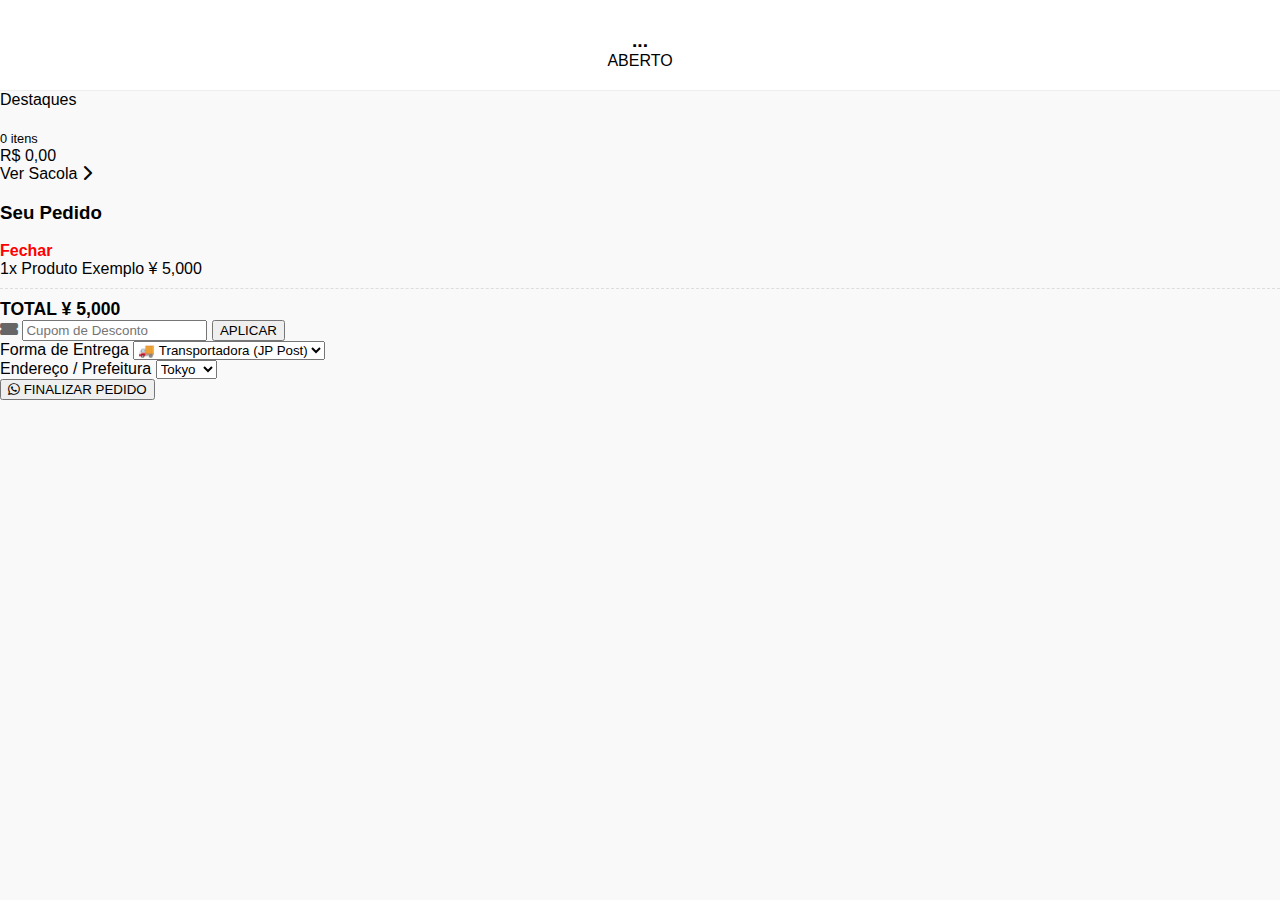
<file: index.html>
<!DOCTYPE html>
<html lang="pt-BR">
<head>
    <meta charset="UTF-8">
    <meta name="viewport" content="width=device-width, initial-scale=1.0, maximum-scale=1.0, user-scalable=no">
    <title>Loja Completa Teste</title>
    <link rel="stylesheet" href="css/shop.css">
    <link rel="stylesheet" href="https://cdn.jsdelivr.net/npm/swiper@11/swiper-bundle.min.css" />
    <link rel="stylesheet" href="https://cdnjs.cloudflare.com/ajax/libs/font-awesome/6.0.0/css/all.min.css">
</head>
<body>

    <header>
        <div class="brand"><h1 id="nome-loja">...</h1></div>
        <div class="status-badge">ABERTO</div>
    </header>

    <div class="swiper">
        <div class="swiper-wrapper" id="banner-wrapper"></div>
    </div>

    <div class="section-title"><span>Destaques</span></div>
    <div class="grid" id="grid-produtos"></div>

    <div class="float-cart" onclick="toggleCart()">
        <div class="cart-info">
            <span style="font-size: 0.8rem"><span id="cart-count">0</span> itens</span>
            <div class="cart-total" id="cart-total-display">R$ 0,00</div>
        </div>
        <div class="cart-btn-txt">Ver Sacola <i class="fas fa-chevron-right"></i></div>
    </div>

    <div class="cart-overlay" id="cart-overlay" onclick="toggleCart()"></div>
    <div class="cart-drawer" id="cart-drawer">
        <div class="cart-header">
            <h3>Seu Pedido</h3>
            <span onclick="toggleCart()" style="color:red; font-weight:bold;">Fechar</span>
        </div>
        
        <div class="cart-item">
            <span>1x Produto Exemplo</span>
            <span class="cart-item-price">¥ 5,000</span>
        </div>
        <div style="border-top:1px dashed #ddd; margin:10px 0;"></div>
        <div class="cart-item" style="font-size:1.1rem; font-weight:bold;">
            <span>TOTAL</span>
            <span>¥ 5,000</span>
        </div>

        <div class="coupon-area">
            <i class="fas fa-ticket-alt" style="align-self: center; color: #666;"></i>
            <input type="text" class="coupon-input" placeholder="Cupom de Desconto">
            <button class="btn-apply" onclick="alert('Cupom BEMVINDO aplicado! -10%')">APLICAR</button>
        </div>

        <div class="input-group">
            <label>Forma de Entrega</label>
            <select><option>🚚 Transportadora (JP Post)</option><option>🏪 Retirar na Loja</option></select>
        </div>
        <div class="input-group">
            <label>Endereço / Prefeitura</label>
            <select><option>Tokyo</option><option>Osaka</option><option>Aichi</option></select>
        </div>

        <button class="btn-checkout">
            <i class="fab fa-whatsapp"></i> FINALIZAR PEDIDO
        </button>
    </div>

    <script src="https://cdn.jsdelivr.net/npm/swiper@11/swiper-bundle.min.js"></script>
    <script src="js/db.js"></script>
    <script src="js/app.js"></script>
</body>
</html>
</file>
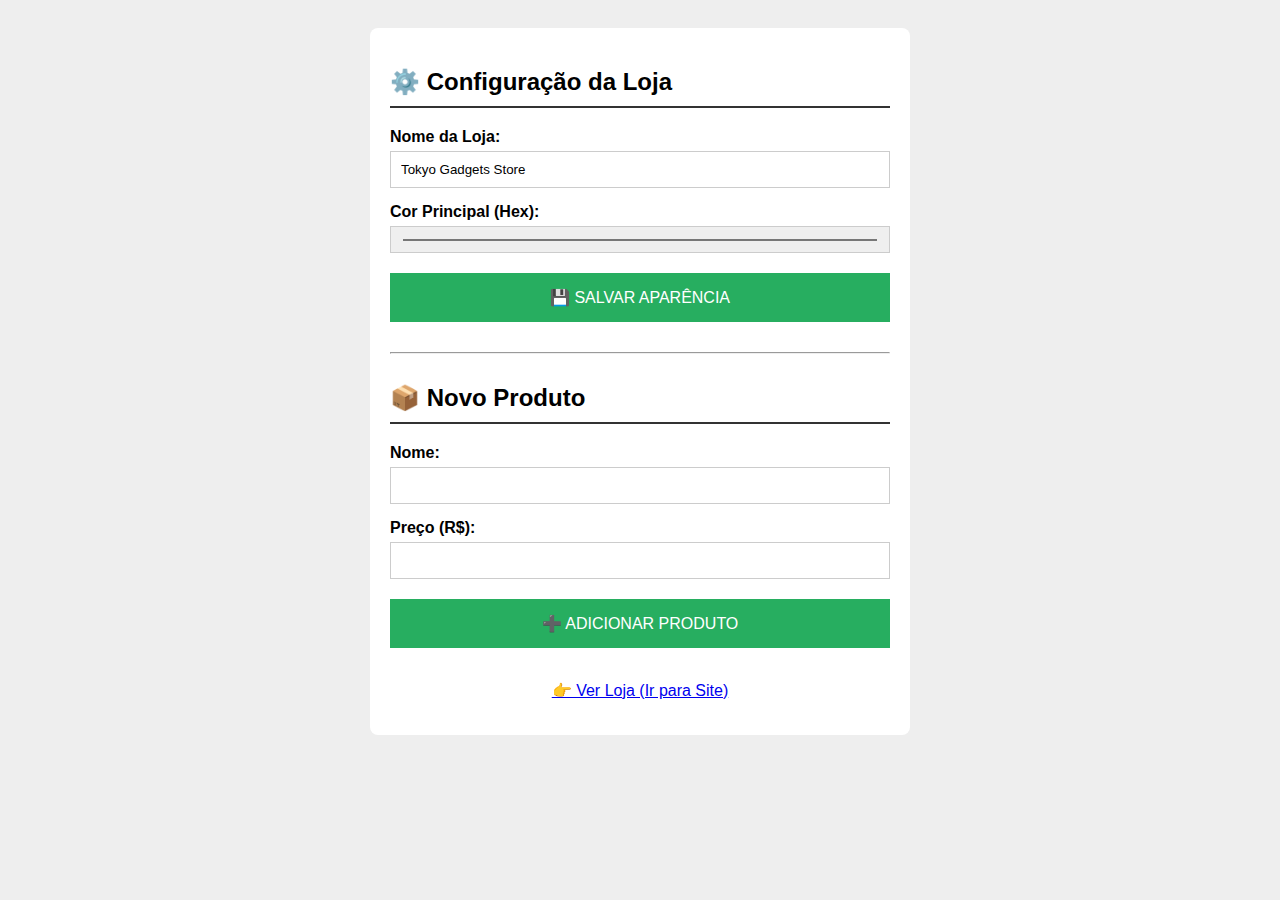
<file: manager.html>
<!DOCTYPE html>
<html>
<head>
    <meta charset="UTF-8">
    <meta name="viewport" content="width=device-width, initial-scale=1.0">
    <title>Painel Admin</title>
    <link rel="stylesheet" href="css/admin.css">
</head>
<body>
    <div class="container">
        <h2>⚙️ Configuração da Loja</h2>
        
        <label>Nome da Loja:</label>
        <input type="text" id="shopName">

        <label>Cor Principal (Hex):</label>
        <input type="color" id="shopColor">

        <button onclick="salvarConfig()">💾 SALVAR APARÊNCIA</button>

        <hr style="margin: 30px 0;">

        <h2>📦 Novo Produto</h2>
        <label>Nome:</label>
        <input type="text" id="prodName">
        
        <label>Preço (R$):</label>
        <input type="number" id="prodPrice">

        <button onclick="salvarProduto()">➕ ADICIONAR PRODUTO</button>

        <br><br>
        <a href="index.html" style="display:block; text-align:center; padding: 15px;">👉 Ver Loja (Ir para Site)</a>
    </div>

    <script src="js/db.js"></script>
    <script>
        // Lógica do Admin (Inline para facilitar teste no iPhone)
        const dados = DB.get();
        document.getElementById('shopName').value = dados.config.nome;
        document.getElementById('shopColor').value = dados.config.cor;

        function salvarConfig() {
            DB.atualizarConfig({
                nome: document.getElementById('shopName').value,
                cor: document.getElementById('shopColor').value
            });
            alert('Aparência Salva!');
        }

        function salvarProduto() {
            const novo = {
                id: Date.now(),
                nome: document.getElementById('prodName').value,
                preco: parseFloat(document.getElementById('prodPrice').value),
                img: "https://via.placeholder.com/150" // Imagem fixa pro teste
            };
            DB.adicionarProduto(novo);
            alert('Produto Criado!');
            document.getElementById('prodName').value = "";
            document.getElementById('prodPrice').value = "";
        }
    </script>
</body>
</html>
</file>
<file: css/shop.css>
/* css/shop.css */
:root {
    --primary: #222; /* Será substituído pelo JS */
    --bg: #f9f9f9;
}
body { margin: 0; font-family: sans-serif; background: var(--bg); padding-bottom: 80px; }

/* Header */
header { background: #fff; padding: 20px; text-align: center; border-bottom: 1px solid #eee; }
.logo { max-height: 50px; }
h1 { margin: 10px 0 0; font-size: 1.2rem; }

/* Grid */
.grid { display: grid; grid-template-columns: 1fr 1fr; gap: 10px; padding: 10px; }
.card { background: #fff; border-radius: 8px; overflow: hidden; box-shadow: 0 2px 5px rgba(0,0,0,0.05); }
.img-box { height: 150px; background: #eee; }
.img-box img { width: 100%; height: 100%; object-fit: cover; }
.info { padding: 10px; }
.price { color: var(--primary); font-weight: bold; }
.btn { background: var(--primary); color: #fff; border: none; width: 100%; padding: 8px; margin-top: 5px; border-radius: 4px; }
</file>
<file: css/admin.css>
/* css/admin.css */
body { font-family: sans-serif; background: #eee; padding: 20px; }
.container { background: #fff; padding: 20px; border-radius: 8px; max-width: 500px; margin: 0 auto; }
h2 { border-bottom: 2px solid #333; padding-bottom: 10px; }

label { display: block; margin-top: 15px; font-weight: bold; }
input { width: 100%; padding: 10px; margin-top: 5px; box-sizing: border-box; border: 1px solid #ccc; }
button { width: 100%; padding: 15px; background: #27ae60; color: white; border: none; font-size: 1rem; margin-top: 20px; cursor: pointer; }
.preview-color { width: 30px; height: 30px; display: inline-block; vertical-align: middle; border: 1px solid #ccc; }
</file>
